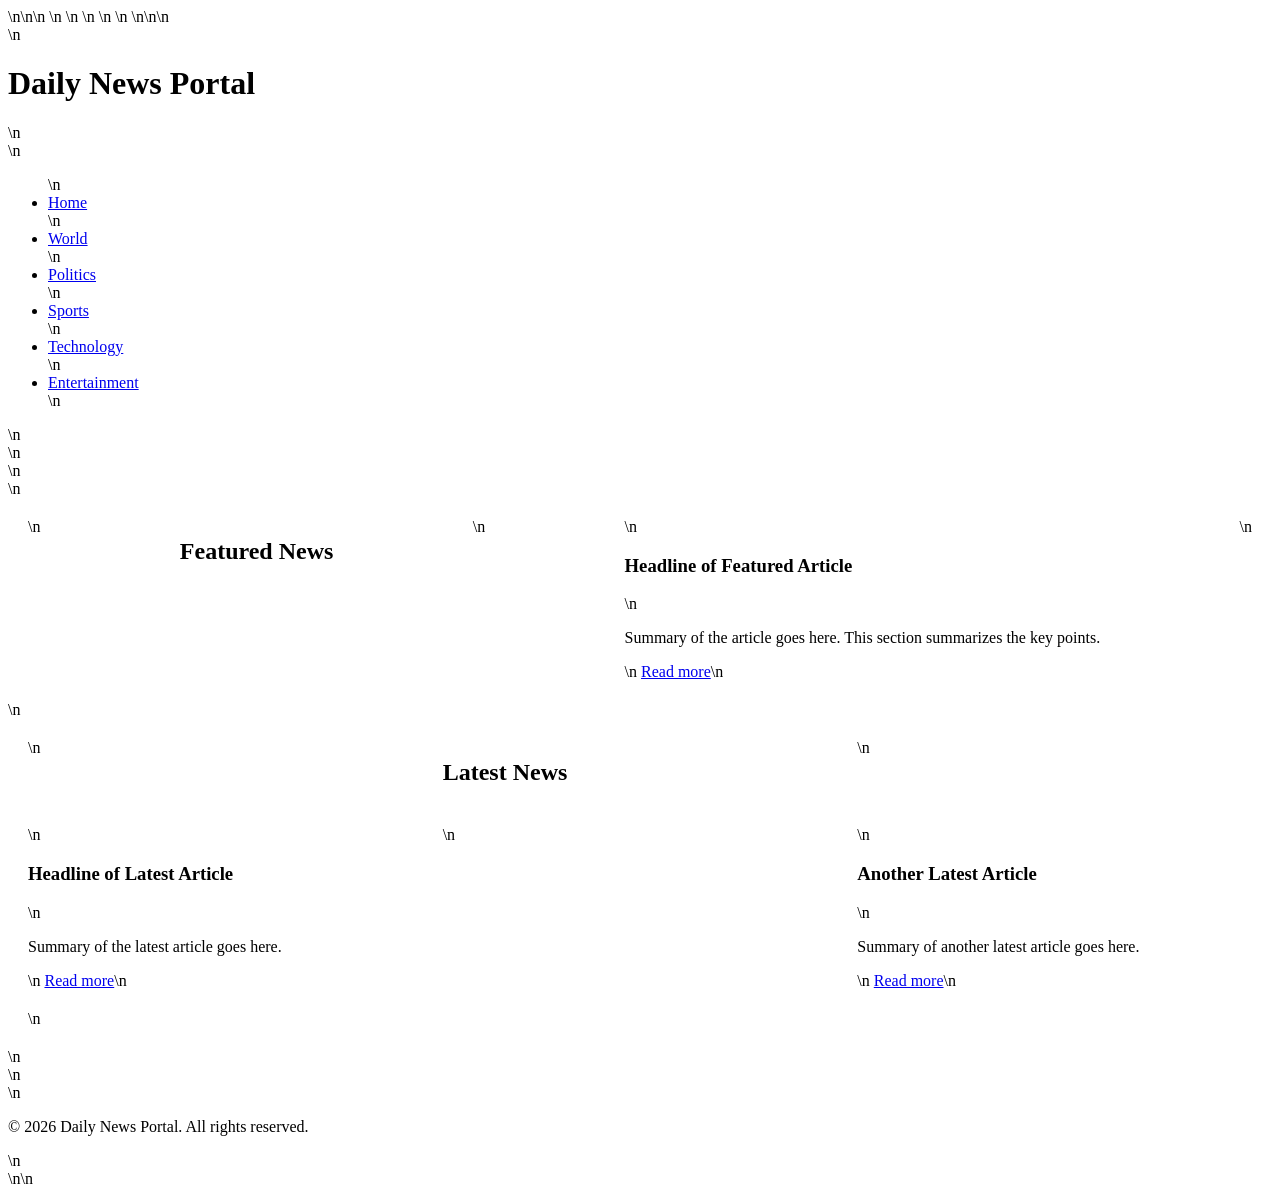
<file: index.html>
<!DOCTYPE html>\n<html lang="en">\n<head>\n    <meta charset="UTF-8">\n    <meta name="viewport" content="width=device-width, initial-scale=1.0">\n    <meta name="description" content="Stay updated with the latest news, trends, and insights.">\n    <meta name="keywords" content="news, articles, trends, updates">\n    <title>Daily News Portal</title>\n    <link rel="stylesheet" href="styles.css">\n</head>\n<body>\n    <header>\n        <h1>Daily News Portal</h1>\n        <nav>\n            <ul>\n                <li><a href="#">Home</a></li>\n                <li><a href="#">World</a></li>\n                <li><a href="#">Politics</a></li>\n                <li><a href="#">Sports</a></li>\n                <li><a href="#">Technology</a></li>\n                <li><a href="#">Entertainment</a></li>\n            </ul>\n        </nav>\n    </header>\n    <main>\n        <section class="featured-news">\n            <h2>Featured News</h2>\n            <article>\n                <h3>Headline of Featured Article</h3>\n                <p>Summary of the article goes here. This section summarizes the key points.</p>\n                <a href="#">Read more</a>\n            </article>\n        </section>\n        <section class="latest-news">\n            <h2>Latest News</h2>\n            <article>\n                <h3>Headline of Latest Article</h3>\n                <p>Summary of the latest article goes here.</p>\n                <a href="#">Read more</a>\n            </article>\n            <article>\n                <h3>Another Latest Article</h3>\n                <p>Summary of another latest article goes here.</p>\n                <a href="#">Read more</a>\n            </article>\n        </section>\n    </main>\n    <footer>\n        <p>&copy; 2026 Daily News Portal. All rights reserved.</p>\n    </footer>\n</body>\n</html>
</file>
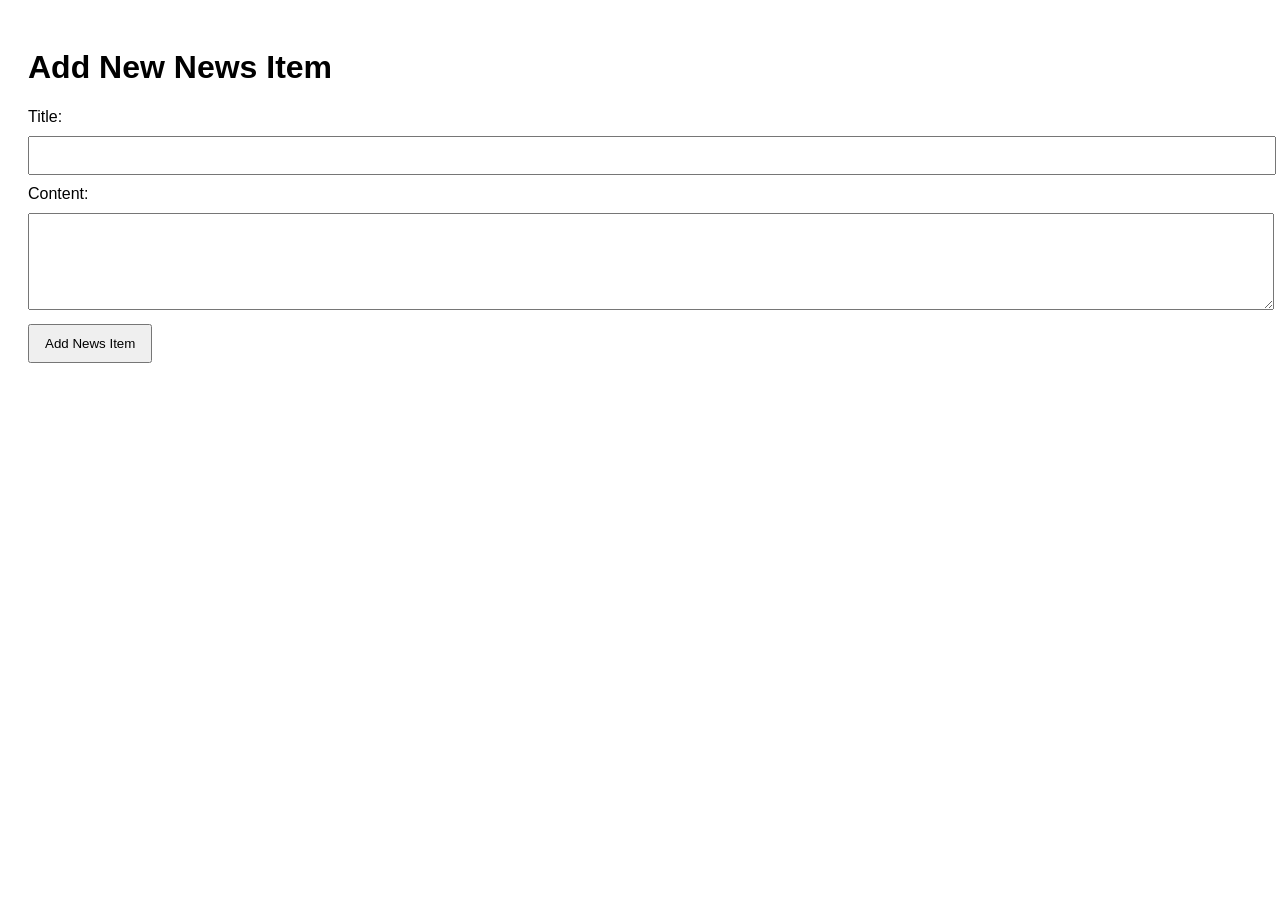
<file: admin.html>
<!DOCTYPE html>
<html lang="en">
<head>
    <meta charset="UTF-8">
    <meta name="viewport" content="width=device-width, initial-scale=1.0">
    <title>Admin Panel - Add News Item</title>
    <style>
        body { font-family: Arial, sans-serif; padding: 20px; }
        form { margin: 20px 0; }
        input, textarea { width: 100%; padding: 10px; margin: 10px 0; }
        button { padding: 10px 15px; }
        .error { color: red; }
    </style>
</head>
<body>
    <h1>Add New News Item</h1>
    <form id="newsForm">
        <label for="title">Title:</label>
        <input type="text" id="title" name="title" required>
        <div class="error" id="titleError"></div>

        <label for="content">Content:</label>
        <textarea id="content" name="content" rows="5" required></textarea>
        <div class="error" id="contentError"></div>

        <button type="submit">Add News Item</button>
    </form>

    <script>
        const form = document.getElementById('newsForm');
        form.onsubmit = function(event) {
            let valid = true;
            const title = document.getElementById('title').value;
            const content = document.getElementById('content').value;

            document.getElementById('titleError').innerText = '';
            document.getElementById('contentError').innerText = '';

            if (title.length < 5) {
                document.getElementById('titleError').innerText = 'Title must be at least 5 characters long.';
                valid = false;
            }

            if (content.length < 20) {
                document.getElementById('contentError').innerText = 'Content must be at least 20 characters long.';
                valid = false;
            }

            if (!valid) {
                event.preventDefault(); // Prevent form submission
            }
        };
    </script>
</body>
</html>
</file>
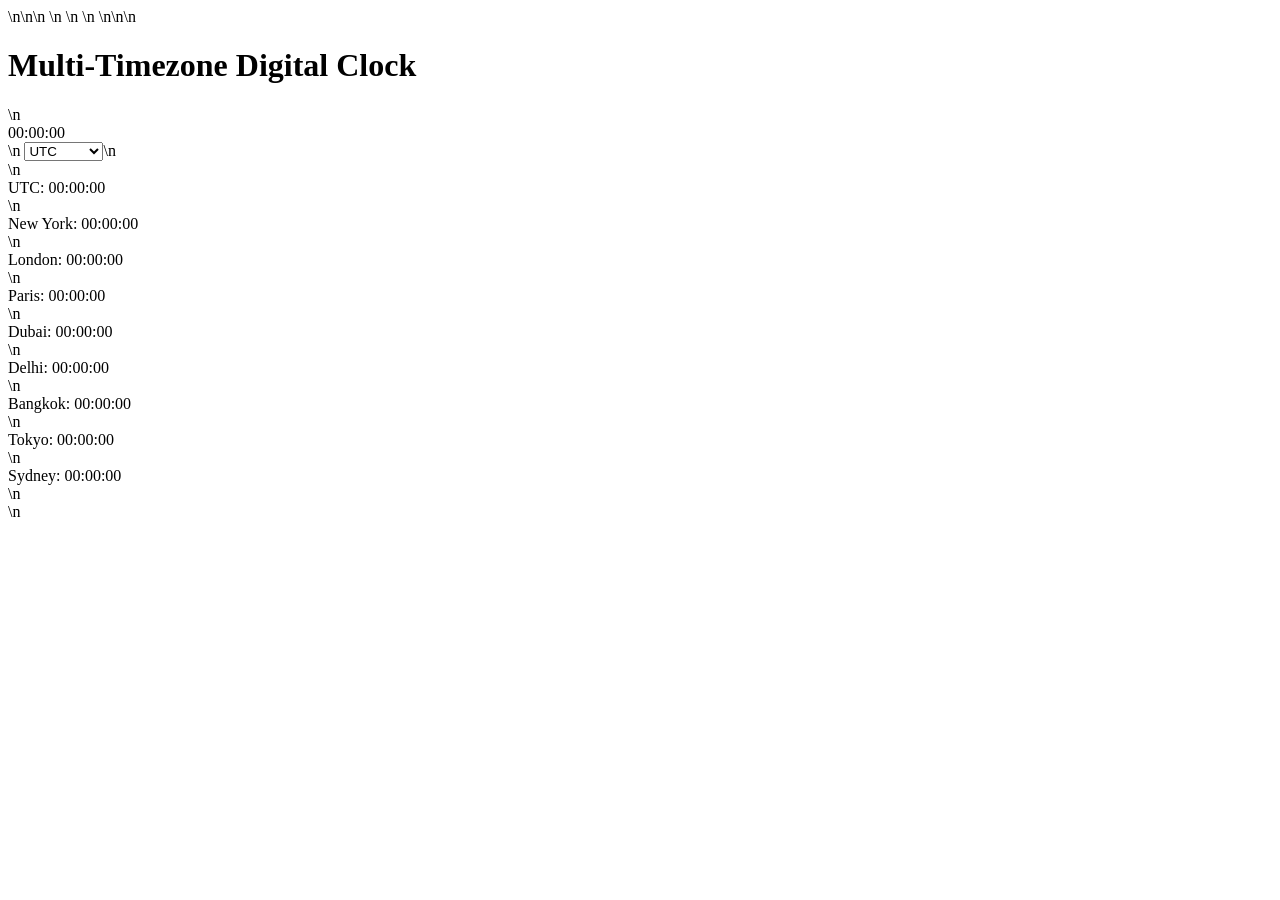
<file: digital-clock.html>
<!DOCTYPE html>\n<html lang="en">\n<head>\n    <meta charset="UTF-8">\n    <meta name="viewport" content="width=device-width, initial-scale=1.0">\n    <title>Multi-Timezone Digital Clock</title>\n    <style>\n        body { font-family: Arial, sans-serif; text-align: center; background-color: #f3f3f3; }\n        #clock { font-size: 48px; margin: 20px; }\n        select { font-size: 24px; margin: 10px; }\n        .timezone { font-size: 20px; }\n    </style>\n</head>\n<body>\n    <h1>Multi-Timezone Digital Clock</h1>\n    <div id="clock">00:00:00</div>\n    <select id="timezone-selector">\n        <option value="UTC">UTC</option>\n        <option value="America/New_York">New York</option>\n        <option value="Europe/London">London</option>\n        <option value="Europe/Paris">Paris</option>\n        <option value="Asia/Dubai">Dubai</option>\n        <option value="Asia/Kolkata">Delhi</option>\n        <option value="Asia/Bangkok">Bangkok</option>\n        <option value="Asia/Tokyo">Tokyo</option>\n        <option value="Australia/Sydney">Sydney</option>\n    </select>\n    <div class="timezone">\n        <div id="utc">UTC: 00:00:00</div>\n        <div id="new-york">New York: 00:00:00</div>\n        <div id="london">London: 00:00:00</div>\n        <div id="paris">Paris: 00:00:00</div>\n        <div id="dubai">Dubai: 00:00:00</div>\n        <div id="delhi">Delhi: 00:00:00</div>\n        <div id="bangkok">Bangkok: 00:00:00</div>\n        <div id="tokyo">Tokyo: 00:00:00</div>\n        <div id="sydney">Sydney: 00:00:00</div>\n    </div>\n    <script>\n        function updateClocks() {\n            const select = document.getElementById('timezone-selector');\n            const selectedTimezone = select.value;\n            const utcDate = new Date();\n            const utcTime = utcDate.toUTCString().split(' ')[4];\n            document.getElementById('clock').innerText = utcTime;\n            const options = { timeZone: selectedTimezone, hour: '2-digit', minute: '2-digit', second: '2-digit' };\n            const selectedTime = new Intl.DateTimeFormat([], options).format(utcDate);\n            document.getElementById('clock').innerText = selectedTime;\n            const timezones = ['UTC', 'America/New_York', 'Europe/London', 'Europe/Paris', 'Asia/Dubai', 'Asia/Kolkata', 'Asia/Bangkok', 'Asia/Tokyo', 'Australia/Sydney'];\n            timezones.forEach(tz => {\n                const time = new Intl.DateTimeFormat([], {...options, timeZone: tz}).format(utcDate);\n                document.getElementById(tz.toLowerCase().replace('/', '-')).innerText = `${tz}: ${time}`;\n            });\n        }\n        setInterval(updateClocks, 1000);\n        document.getElementById('timezone-selector').addEventListener('change', updateClocks);\n        updateClocks();\n    <\/script>\n</body>\n</html>
</file>
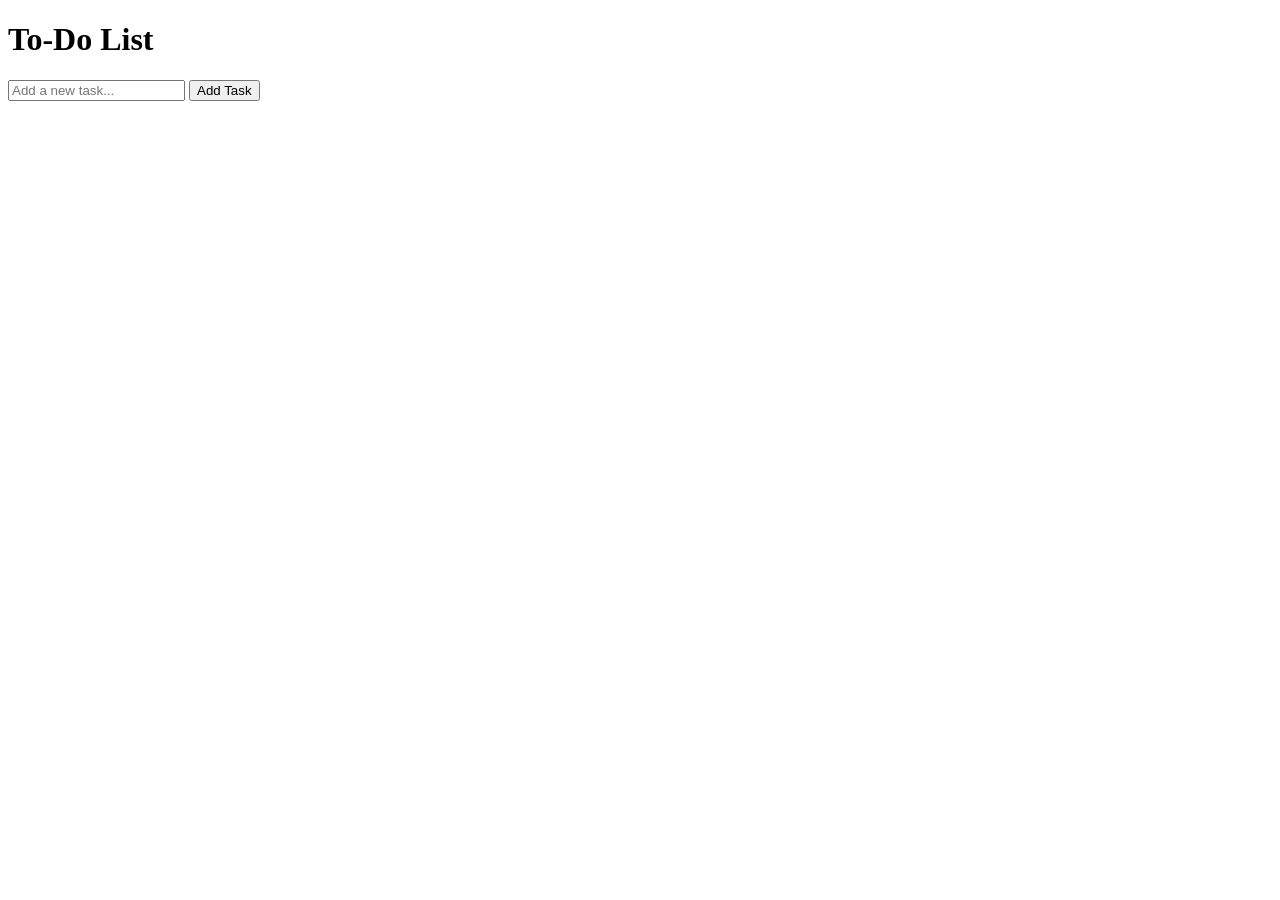
<file: todo.html>
<!DOCTYPE html>
<html lang="en">
<head>
    <meta charset="UTF-8">
    <meta name="viewport" content="width=device-width, initial-scale=1.0">
    <title>To-Do List Application</title>
</head>
<body>
    <h1>To-Do List</h1>
    <input type="text" id="taskInput" placeholder="Add a new task...">
    <button id="addTaskBtn">Add Task</button>
    <ul id="taskList"></ul>

    <script>
        const taskInput = document.getElementById('taskInput');
        const addTaskBtn = document.getElementById('addTaskBtn');
        const taskList = document.getElementById('taskList');

        addTaskBtn.addEventListener('click', function() {
            const taskValue = taskInput.value;
            if (taskValue) {
                const li = document.createElement('li');
                li.textContent = taskValue;
                taskList.appendChild(li);
                taskInput.value = '';
            }
        });
    </script>
</body>
</html>
</file>
<file: styles.css>
.header {
    background-color: #f8f9fa;
    padding: 20px;
    text-align: center;
    font-size: 24px;
    font-weight: bold;
}

.nav {
    display: flex;
    justify-content: center;
    background-color: #343a40;
}

.nav a {
    color: white;
    padding: 14px 20px;
    text-decoration: none;
    text-align: center;
}

.nav a:hover {
    background-color: #495057;
}

.featured-news {
    display: flex;
    justify-content: space-between;
    padding: 20px;
}

.latest-news {
    display: grid;
    grid-template-columns: repeat(auto-fill, minmax(300px, 1fr));
    gap: 20px;
    padding: 20px;
}

.category-filters {
    display: flex;
    justify-content: center;
    margin: 20px 0;
}

.category-filters button {
    margin: 0 10px;
    padding: 10px 15px;
    border: none;
    background-color: #007bff;
    color: white;
    cursor: pointer;
}

.category-filters button:hover {
    background-color: #0056b3;
}

@media (max-width: 768px) {
    .header {
        font-size: 20px;
    }
    .featured-news {
        flex-direction: column;
    }
    .nav {
        flex-direction: column;
    }
}
</file>
